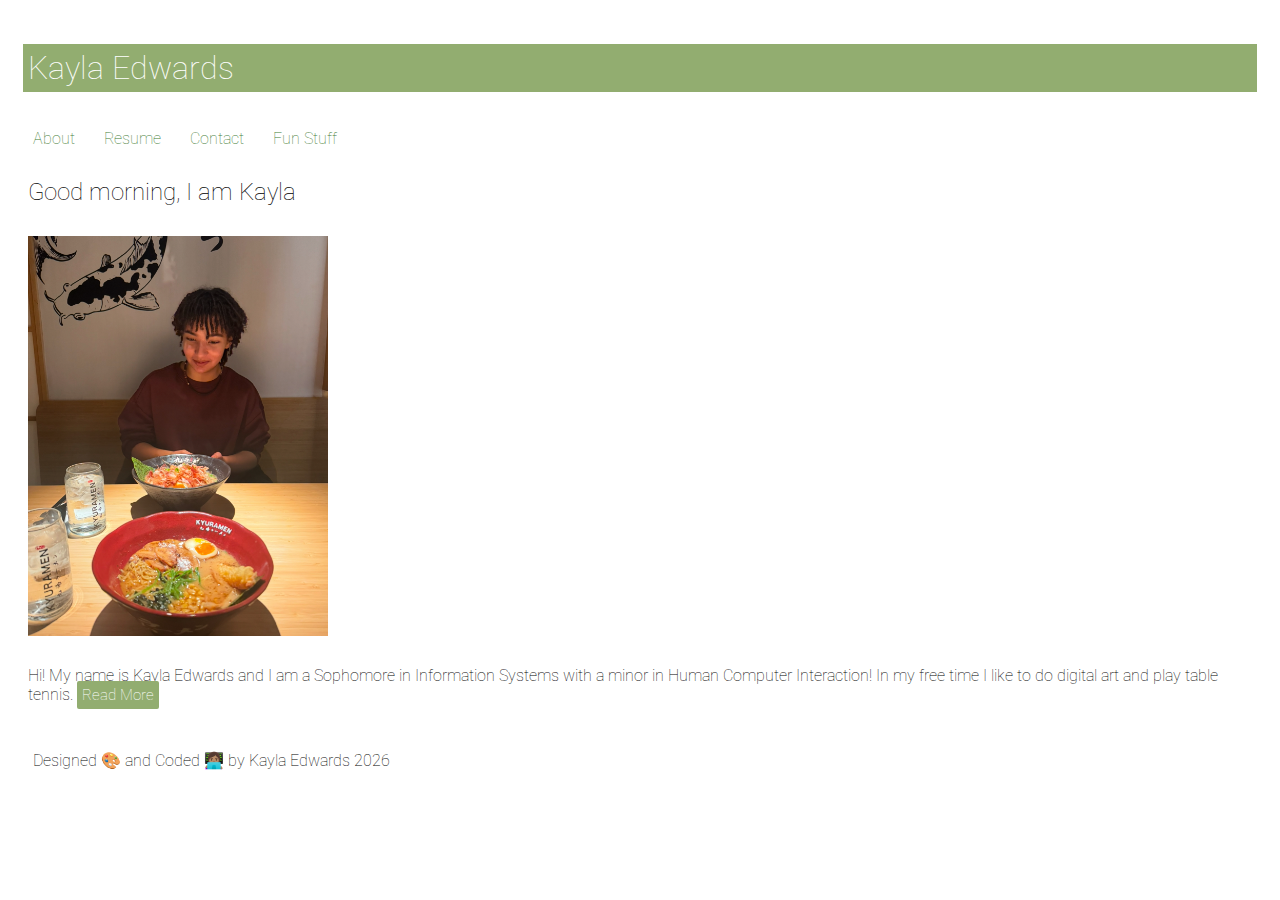
<file: index.html>
<!DOCTYPE html>
<html lang="en">
<head>
    <script defer src="static/script.js"></script>
    <script src="https://ajax.googleapis.com/ajax/libs/jquery/3.7.1/jquery.min.js"></script>
    <link rel="stylesheet" href="static/styles.css">
    <meta charset="UTF-8">
    <meta name="viewport" content="width=device-width, initial-scale=1.0">

    <meta name="author" content="Kayla Edwards">
    <meta name="keywords" content="Carnegie Mellon University, Information Systems">
    <meta name="description" content="Kayla Edwards professional website">
    <title>Kayla Edwards</title>
    
    <link rel="preconnect" href="https://fonts.googleapis.com">
    <link rel="preconnect" href="https://fonts.gstatic.com" crossorigin>
    <link href="https://fonts.googleapis.com/css2?family=Roboto:ital,wght@0,100..900;1,100..900&display=swap" rel="stylesheet">

    

</head>
<body onload="addYear()">
    <header>
        <h1 id="webname">Kayla Edwards</h1>
    </header>

    <div class= "main">
        <nav>
            <a href="index.html">About</a> 
            <a href="views/cv.html">Resume</a> 
            <a href="views/contact.html">Contact</a> 
            <a href="views/fun.html">Fun Stuff</a> 
        </nav>
        <h2 id="greeting"></h2>
        <img src="static/me.jpeg" alt="Me :D" width="300" height="400">
        <p id="intro">Hi! My name is Kayla Edwards and I am a Sophomore in Information Systems with a minor in Human Computer Interaction! In my free time I like to do digital art and play table tennis. 
            <span id="readMore">Read More</span>
        </p>
        <p id="fullIntro" style="display: none;">
            Hi! My name is Kayla Edwards and I am a Sophomore in Information Systems with a minor in Human Computer Interaction! In my free time I like to do digital art and play table tennis. 
            Lorem ipsum dolor sit amet, consectetur adipiscing elit. Sed do eiusmod tempor incididunt ut labore et dolore magna aliqua.
            Ut enim ad minim veniam, quis nostrud exercitation ullamco laboris nisi ut aliquip ex ea commodo consequat.
            <button id="readLess">Read Less</button>
        </p>
        <footer>
            <p id="copyYear">Designed 🎨 and Coded 👩🏽‍💻 by Kayla Edwards </p>

        </footer>
    </div>
</body>
</html>
</file>
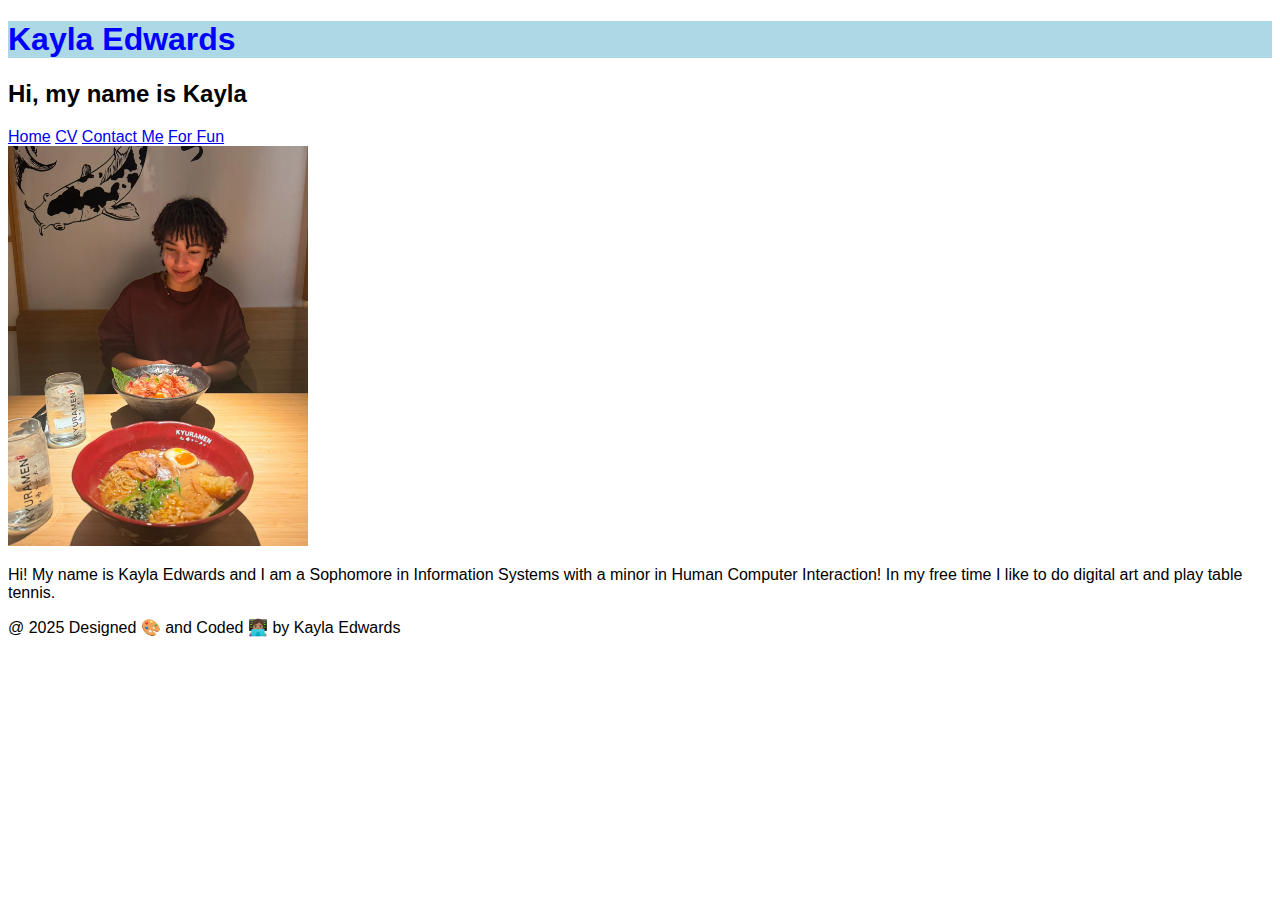
<file: kaylae-lab1/index.html>
<!DOCTYPE html>
<html lang="en">
<head>
    <meta charset="UTF-8">
    <meta name="viewport" content="width=device-width, initial-scale=1.0">

    <meta name="author" content="Kayla Edwards">
    <meta name="keywords" content="Carnegie Mellon University, Information Systems">
    <meta name="description" content="Kayla Edwards professional website">
    <title>Kayla Edwards</title>

    

</head>
<body style="font-family: Arial">
    <header style="color:blue; background:lightblue">
        <h1>Kayla Edwards</h1>
    </header>

    <div class= "main">
        <h2>Hi, my name is Kayla</h2>
        <nav>
            <a href="index.html">Home</a> 
            <a href="views/cv.html">CV</a> 
            <a href="views/contact.html">Contact Me</a> 
            <a href="views/fun.html">For Fun</a> 
        </nav>
        <img src="static/me.jpeg" alt="Me :D" width="300" height="400">
        <p id="intro">Hi! My name is Kayla Edwards and I am a Sophomore in Information Systems with a minor in Human Computer Interaction! In my free time I like to do digital art and play table tennis. </p>
        <footer>@ 2025 Designed 🎨 and Coded 👩🏽‍💻 by Kayla Edwards</footer>
    </div>
</body>
</html>
</file>
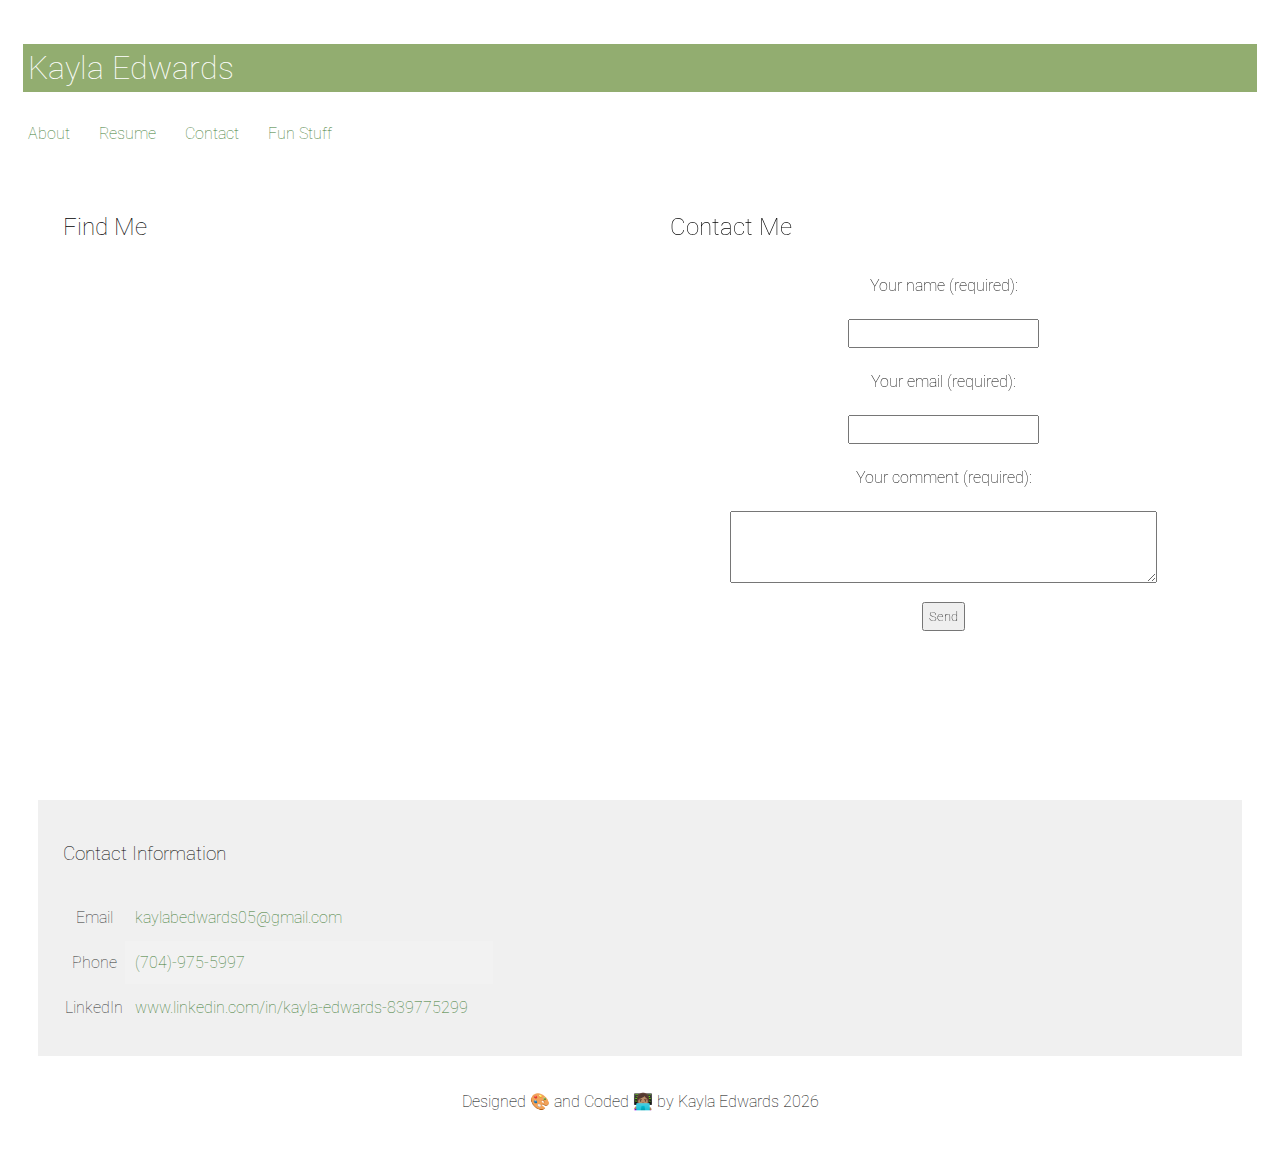
<file: views/contact.html>
<!DOCTYPE html>
<html lang="en">
<head>
    <script defer src="../static/script.js"></script>
    <link rel="stylesheet" href="../static/styles.css">
    <meta charset="UTF-8">
    <meta name="viewport" content="width=device-width, initial-scale=1.0">

    <meta name="author" content="Kayla Edwards">
    <meta name="keywords" content="Carnegie Mellon University, Information Systems">
    <meta name="description" content="Kayla Edwards professional website">
    <title>Kayla Edwards</title>
    
    <link rel="preconnect" href="https://fonts.googleapis.com">
    <link rel="preconnect" href="https://fonts.gstatic.com" crossorigin>
    <link href="https://fonts.googleapis.com/css2?family=Roboto:ital,wght@0,100..900;1,100..900&display=swap" rel="stylesheet">
    

    

</head>
<body onload="addYear()">
    <header>
        <h1 id="webname">Kayla Edwards</h1>
    </header>
    <nav>
        <a href="../index.html">About</a> 
        <a href="cv.html">Resume</a> 
        <a href="contact.html">Contact</a> 
        <a href="fun.html">Fun Stuff</a> 
    </nav>

    <div class= "mainLayout">
        <div id = "item1">
            <h2>Find Me</h2>
            <iframe src="https://www.google.com/maps/embed?pb=!1m18!1m12!1m3!1d3039.023249129524!2d-79.99588662354736!3d40.43970227138356!2m3!1f0!2f0!3f0!3m2!1i1024!2i768!4f13.1!3m3!1m2!1s0x8834f16f56c52701%3A0x675b5b051c52bfb5!2sPoint%20Park%20University!5e0!3m2!1sen!2sus!4v1701389270543!5m2!1sen!2sus" width="600" height="450" style="border:0;" allowfullscreen="" loading="lazy" referrerpolicy="no-referrer-when-downgrade"></iframe>
        </div>
        <div id = "item2">
            <h2>Contact Me</h2>
        <form id="contact">
            <label for="fname">Your name (required):</label><br>
            <input type="text" id="fname" name="fname" required><br>
            

            <label for="email">Your email (required):</label><br>
            <input type="email" id="email" name="email" required><br>
       

            <label for="comment">Your comment (required):</label><br>
            <textarea id="comment" name="comment" rows="4" cols="50" required></textarea><br>
            <input type = "submit" value = "Send" onclick = "validate()">
 

            <!-- <button>SEND</button> -->
            <p id="errMessage"></p>
        </form>
        </div>
       
        
        
    <div id="contactInfo">
        <h3>Contact Information</h3>
        <table>
            <tr>
                <th>Email</th>
                <td><a href="mailto:kaylabedwards05@gmail.com">kaylabedwards05@gmail.com</a></td>
            </tr>
            <tr>
                <th>Phone</th>
                <td><a href="tel:7049755997">(704)-975-5997</a></td>
            </tr>
            <tr>
                <th>LinkedIn</th>
                <td><a href="https://www.linkedin.com/in/kayla-edwards-839775299" target="_blank">www.linkedin.com/in/kayla-edwards-839775299</a></td>
            </tr>
           
        </table>
    </div>
        
        
        <footer>
            <p id="copyYear">Designed 🎨 and Coded 👩🏽‍💻 by Kayla Edwards </p>

        </footer>
    </div>
</body>
</html>
</file>
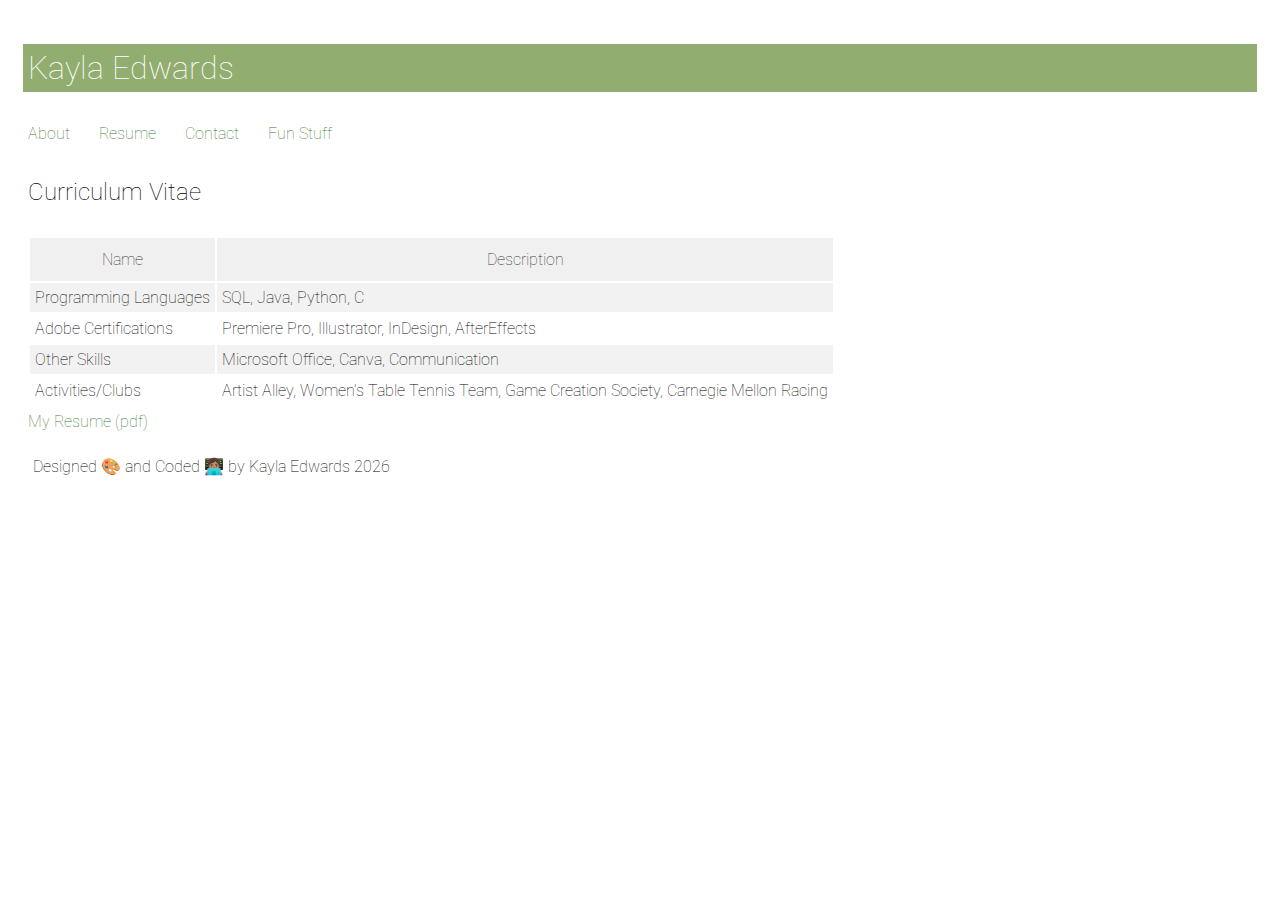
<file: views/cv.html>
<!DOCTYPE html>
<html lang="en">
<head>
    <script defer src="../static/script.js"></script>
    <link rel="stylesheet" href="../static/styles.css">
    <meta charset="UTF-8">
    <meta name="viewport" content="width=device-width, initial-scale=1.0">

    <meta name="author" content="Kayla Edwards">
    <meta name="keywords" content="Carnegie Mellon University, Information Systems">
    <meta name="description" content="Kayla Edwards professional website">
    <title>Kayla Edwards</title>
    
    <link rel="preconnect" href="https://fonts.googleapis.com">
    <link rel="preconnect" href="https://fonts.gstatic.com" crossorigin>
    <link href="https://fonts.googleapis.com/css2?family=Roboto:ital,wght@0,100..900;1,100..900&display=swap" rel="stylesheet">

    

</head>
<body onload="addYear()">
    <header>
        <h1 id="webname">Kayla Edwards</h1>
    </header>
    <nav>
        <a href="../index.html">About</a> 
        <a href="cv.html">Resume</a> 
        <a href="contact.html">Contact</a> 
        <a href="fun.html">Fun Stuff</a> 
    </nav>
    

    <div class= "main">
        <h2>Curriculum Vitae</h2>
        <table>
            <tr>
                <th>Name</th>
                <th>Description</th>
            </tr>
            <tr>
                <td>Programming Languages</td>
                <td>SQL, Java, Python, C </td>
            </tr>
            <tr>
                <td>Adobe Certifications</td>
                <td>Premiere Pro, Illustrator, InDesign, AfterEffects </td>
            </tr>
            <tr>
                <td>Other Skills</td>
                <td>Microsoft Office, Canva, Communication </td>
            </tr>
            <tr>
                <td>Activities/Clubs</td>
                <td>Artist Alley, Women's Table Tennis Team, Game Creation Society, Carnegie Mellon Racing </td>
            </tr>
        
            
        </table>
        
        <a href="../static/resumeforwebdev.pdf" download="resumeforwebdev.pdf">My Resume (pdf)</a>
        
        <footer>
            <p id="copyYear">Designed 🎨 and Coded 👩🏽‍💻 by Kayla Edwards </p>

        </footer>
    </div>
</body>
</html>
</file>
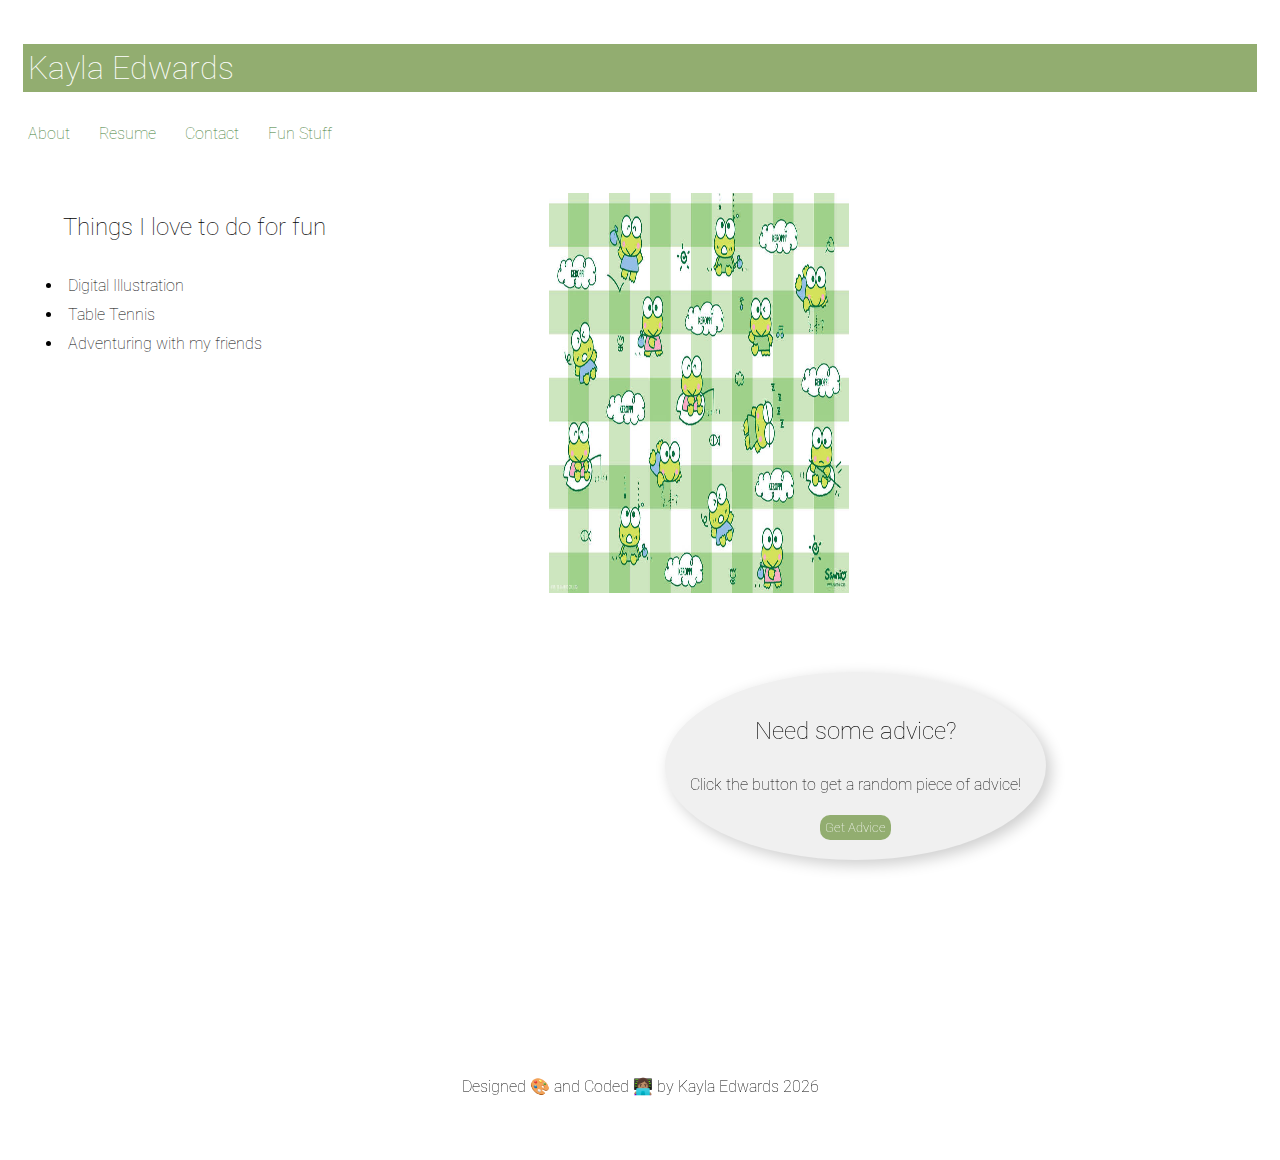
<file: views/fun.html>
<!DOCTYPE html>
<html lang="en">
<head>
    <script defer src="../static/script.js"></script>
    <link rel="stylesheet" href="../static/styles.css">
    <meta charset="UTF-8">
    <meta name="viewport" content="width=device-width, initial-scale=1.0">

    <meta name="author" content="Kayla Edwards">
    <meta name="keywords" content="Carnegie Mellon University, Information Systems">
    <meta name="description" content="Kayla Edwards professional website">
    <title>Kayla Edwards</title>
    
    <link rel="preconnect" href="https://fonts.googleapis.com">
    <link rel="preconnect" href="https://fonts.gstatic.com" crossorigin>
    <link href="https://fonts.googleapis.com/css2?family=Roboto:ital,wght@0,100..900;1,100..900&display=swap" rel="stylesheet">

    

</head>
<body onload="addYear()">
    <header>
        <h1 id="webname">Kayla Edwards</h1>
    </header>
    <nav>
        <a href="../index.html">About</a> 
        <a href="cv.html">Resume</a> 
        <a href="contact.html">Contact</a> 
        <a href="fun.html">Fun Stuff</a> 
    </nav>

    <div class= "mainLayout">
        <div id = "item 1">
        <h2>Things I love to do for fun</h2>

        <!-- <button onclick="showList()">Click to see...</button> -->

        <ul id="list">
            <li>Digital Illustration</li>
            <li>Table Tennis</li>
            <li>Adventuring with my friends</li>
        </ul>


        </div>
        <div id = "item2">
            <img src="../static/funIMG.jpg" alt="sanrio" width="300" height="400">


        </div>
        <div id = "item3">
            <iframe width="560" height="315" src="https://www.youtube.com/embed/LOWBBMC__w0?si=Qw4iYcmBOZ-PNWEk" title="YouTube video player" frameborder="0" allow="accelerometer; autoplay; clipboard-write; encrypted-media; gyroscope; picture-in-picture; web-share" referrerpolicy="strict-origin-when-cross-origin" allowfullscreen></iframe>

        </div>

        <div id = "item4">
            <div class="container">
                <h2>Need some advice?</h2>
                <p id="adviceText">Click the button to get a random piece of advice!</p>
                <button onclick=" getAdvice()">Get Advice</button>
            </div>


        </div>
        
          <footer>
            <p id="copyYear">Designed 🎨 and Coded 👩🏽‍💻 by Kayla Edwards </p>

        </footer>
    </div>
</body>
</html>
</file>
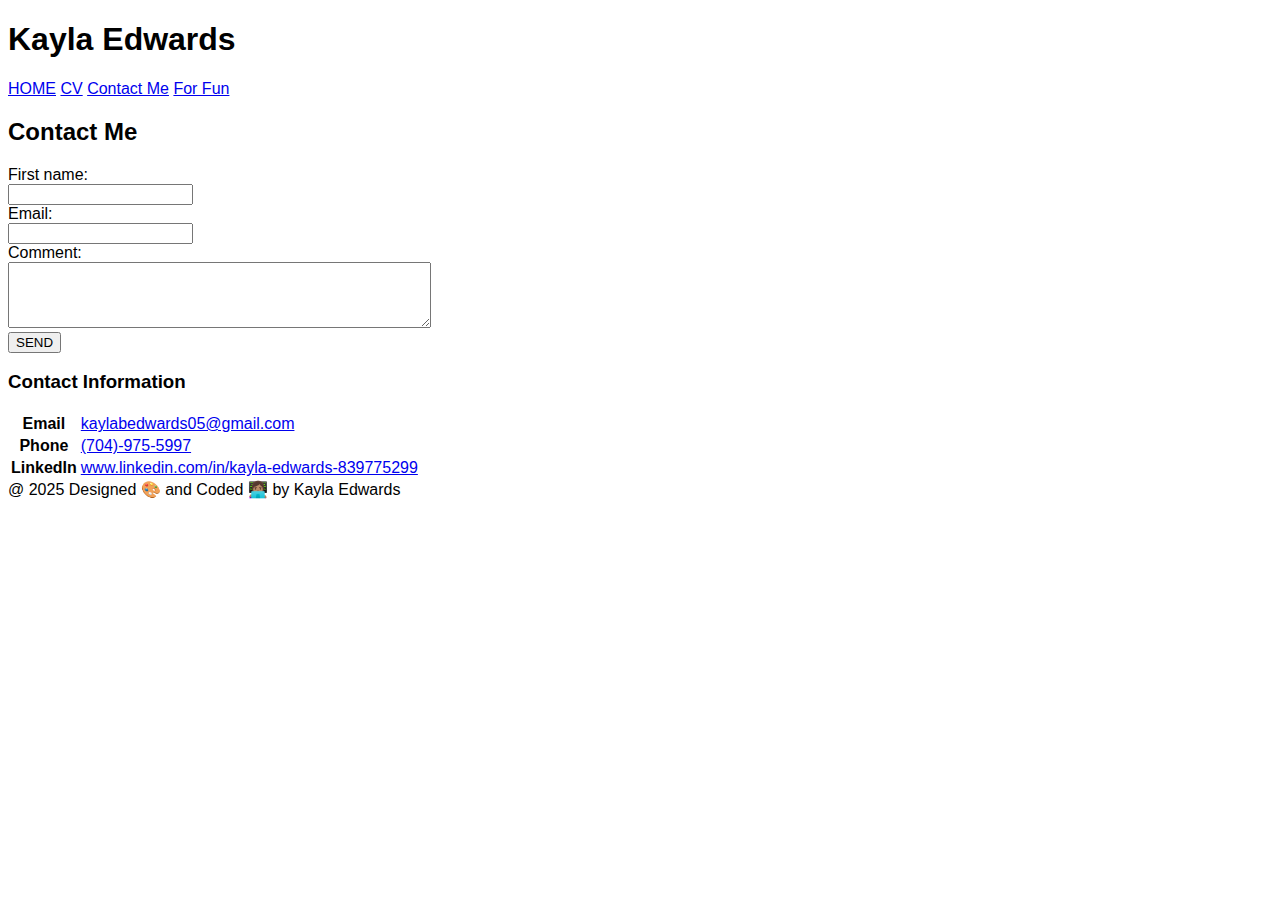
<file: kaylae-lab1/views/contact.html>
<!DOCTYPE html>
<html lang="en">
<head>
    <meta charset="UTF-8">
    <meta name="viewport" content="width=device-width, initial-scale=1.0">

    <meta name="author" content="Kayla Edwards">
    <meta name="keywords" content="Carnegie Mellon University, Information Systems">
    <meta name="description" content="Kayla Edwards professional website">
    <title>Kayla Edwards</title>

    

</head>
<body style="font-family: Arial">
    <header>
        <h1>Kayla Edwards</h1>
    </header>
    <nav>
        <a href="../index.html">HOME</a> 
        <a href="cv.html">CV</a> 
        <a href="contact.html">Contact Me</a> 
        <a href="fun.html">For Fun</a> 
    </nav>

    <div class= "main">
        <h2>Contact Me</h2>
        <form>
            <label for="fname">First name:</label><br>
            <input type="text" id="fname" name="fname"><br>
            <label for="email">Email:</label><br>
            <input type="email" id="email" name="email"><br>
            <label for="comment">Comment:</label><br>
            <textarea id="comment" name="comment" rows="4" cols="50">
            </textarea><br>
            <input type="submit" value="SEND">
        </form>
        <h3>Contact Information</h3>
        <table>
            <tr>
                <th>Email</th>
                <td><a href="mailto:kaylabedwards05@gmail.com">kaylabedwards05@gmail.com</a></td>
            </tr>
            <tr>
                <th>Phone</th>
                <td><a href="tel:7049755997">(704)-975-5997</a></td>
            </tr>
            <tr>
                <th>LinkedIn</th>
                <td><a href="https://www.linkedin.com/in/kayla-edwards-839775299" target="_blank">www.linkedin.com/in/kayla-edwards-839775299</a></td>
            </tr>
           
        </table>
        
        
        <footer>@ 2025 Designed 🎨 and Coded 👩🏽‍💻 by Kayla Edwards</footer>
    </div>
</body>
</html>
</file>
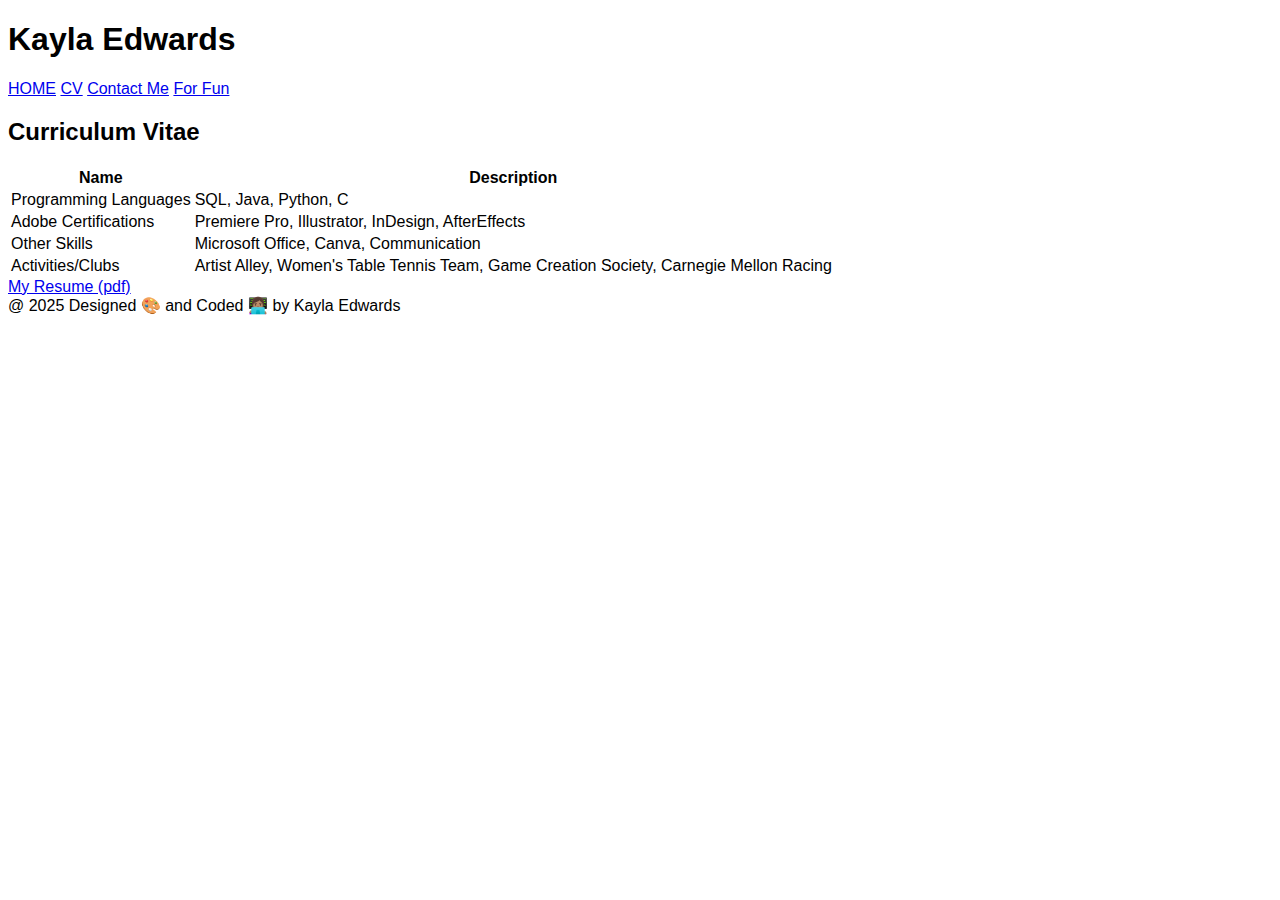
<file: kaylae-lab1/views/cv.html>
<!DOCTYPE html>
<html lang="en">
<head>
    <meta charset="UTF-8">
    <meta name="viewport" content="width=device-width, initial-scale=1.0">

    <meta name="author" content="Kayla Edwards">
    <meta name="keywords" content="Carnegie Mellon University, Information Systems">
    <meta name="description" content="Kayla Edwards professional website">
    <title>Kayla Edwards</title>

    

</head>
<body style="font-family: Arial">
    <header>
        <h1>Kayla Edwards</h1>
    </header>
    <nav>
        <a href="../index.html">HOME</a> 
        <a href="cv.html">CV</a> 
        <a href="contact.html">Contact Me</a> 
        <a href="fun.html">For Fun</a> 
    </nav>
    

    <div class= "main">
        <h2>Curriculum Vitae</h2>
        <table>
            <tr>
                <th>Name</th>
                <th>Description</th>
            </tr>
            <tr>
                <td>Programming Languages</td>
                <td>SQL, Java, Python, C </td>
            </tr>
            <tr>
                <td>Adobe Certifications</td>
                <td>Premiere Pro, Illustrator, InDesign, AfterEffects </td>
            </tr>
            <tr>
                <td>Other Skills</td>
                <td>Microsoft Office, Canva, Communication </td>
            </tr>
            <tr>
                <td>Activities/Clubs</td>
                <td>Artist Alley, Women's Table Tennis Team, Game Creation Society, Carnegie Mellon Racing </td>
            </tr>
        
            
        </table>
        
        <a href="../static/resumeforwebdev.pdf" download="resumeforwebdev.pdf">My Resume (pdf)</a>
        
        <footer>@ 2025 Designed 🎨 and Coded 👩🏽‍💻 by Kayla Edwards</footer>
    </div>
</body>
</html>
</file>
<file: static/styles.css>
* {
    font-family: "Roboto", sans-serif;
    font-optical-sizing: auto;
    font-weight: 100;
    font-style: normal;
    font-variation-settings:
    "wdth" 100;
    padding: 5px;
  }

#webname {
    background-color: #92ad70;
}

/* #list {
  display: none; 
} */

a {
  text-decoration: none; 
  color: #3f7c35; 
  margin-right: 15px; 
}


th{
  padding: 12px 0; 
  background-color: #f0f0f0; 
  color: #333; 
  width: fit-content; 
}




tr:nth-child(even) {
  background-color: #f2f2f2;
}

form *{
  display: block;
  margin: auto;
  text-align: center; 
}

h1 {
  color:#fff; 
  background:#a7f49a
  /* style="color:#469b38; background:#a7f49a"*/
}

button {
  background-color: #92ad70;
  color: #fff;
  border: none;
  border-radius: 10px;
}

.error {
  color: red;
  font-size: 0.9em;
  margin-top: 5px;
  display: block;
}
/* 
.main {
  width: 500px;
  margin: 20px auto;
  border: 1px solid #ccc;
  padding: 15px;
} */

#readMore, #readLess {
  background-color: #92ad70;
  color: #fff;
  border-width: 10; 
  border-radius: 2px;
  font-size: 15px; 
}

#readMore:hover, #readLess:hover {
  text-decoration: underline; 
}

.funIMG {
  border-radius: 100%; 
}

.container {
  display: inline-block;
  border-radius: 100%;
  box-shadow: 5px 5px 15px rgba(0, 0, 0, 0.2); 
  padding: 20px;
  background-color: #f0f0f0; 
  text-align: center;
}

.mainLayout {
  display: flex;
  flex-wrap: wrap; 
  justify-content: center; 
  align-items: flex-start; 
  padding: 20px;
  gap: 10px; 
}

.mainLayout > div {
 
  padding: 20px;
  flex: 1 1 300px; 
  min-width: 200px; 
}

#item1, #item2, #item3,#item4{
  flex: 1 1 45%; 
  margin-bottom: 20px;
}

#contactInfo {
  flex: 1 1 100%; 
  padding: 20px;
  background-color: #f0f0f0; 
  margin-top: 20px;
}
</file>
